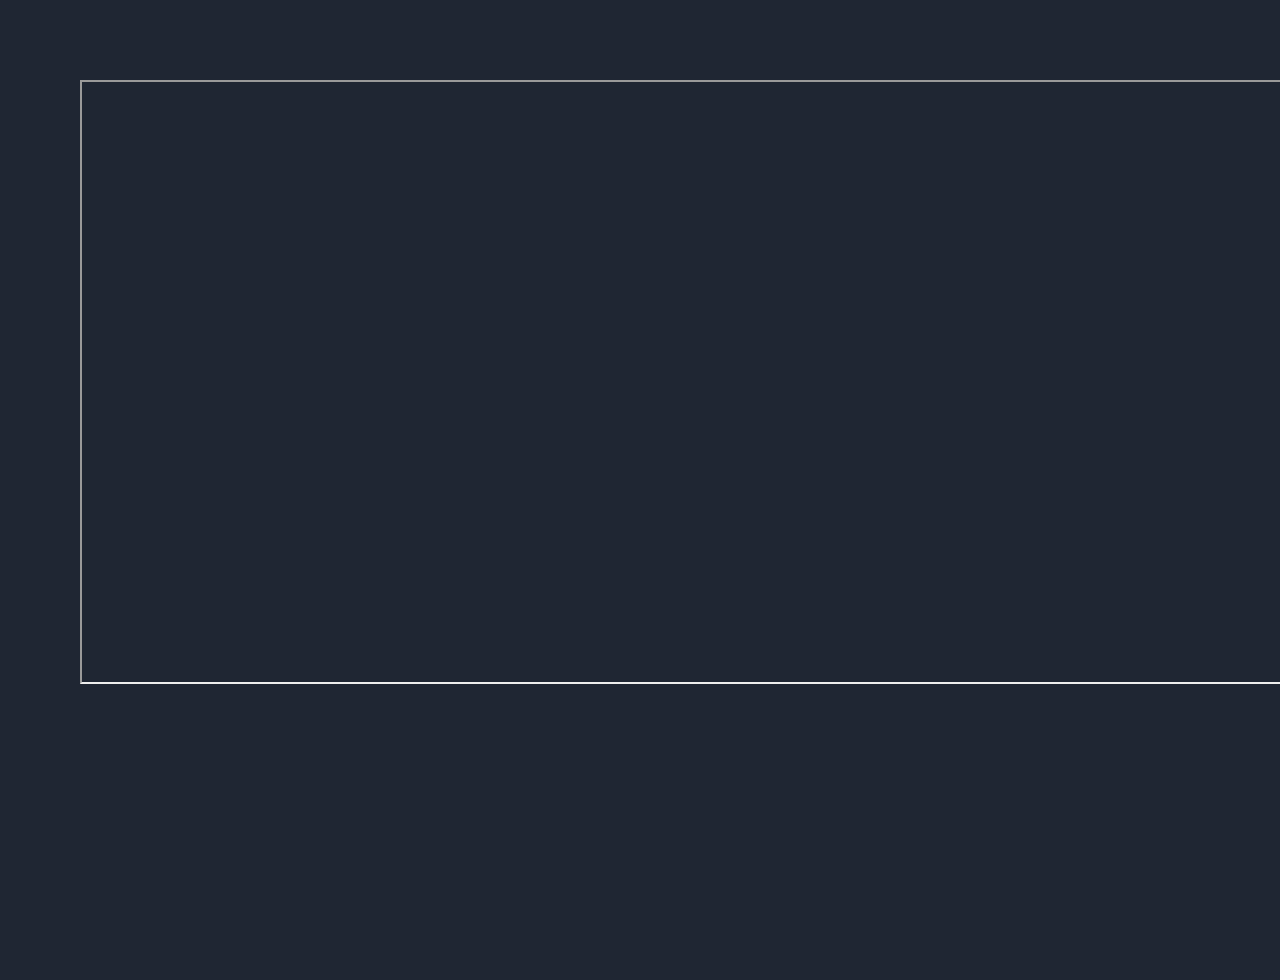
<file: hidden.html>
<!DOCTYPE html>
<html lang="en">
  <head>
    <meta charset="UTF-8">
    <meta name="viewport" content="width=device-width, initial-scale=1.0">
    <meta http-equiv="X-UA-Compatible" content="ie=edge">
    <title>My Website</title>
    <link rel="stylesheet" href="./style.css">
    <link rel="icon" href="./favicon.ico" type="image/x-icon">
  </head>

  <body>
    <main>
<iframe src="https://shades.thecerealist.repl.co/" height="600" width="1350"></iframe>
  
    </main>
  </body>
</html>
</file>
<file: style.css>
@font-face {
	font-family: 'Plus Jakarta Sans';
	src: URL('PlusJakartaSans.ttf') format('truetype');
}
body, html {
	user-select: none;
	background-color: #1F2633;
	margin: 40px;
	height: 100%;
	font-family: "Plus Jakarta Sans", Arial, Helvetica, sans-serif;
}
.alert-box {
	background-color: #DB5461;
	color: #ffffff;
	font-size: 14px;
	line-height: 23px;
	padding: 13px 16px;
	text-align:center;
	font-family: "Plus Jakarta Sans", Arial, Helvetica, sans-serif;
	border-radius: 20px;
	margin-bottom: 20px;
}
.alert-box .badge {
	background-color: #B92736;
	border-radius: 3px;
	color: #fff;
	margin-left: 4px;
	margin-right: 4px;
	padding: 3px 5px 3px 4px;
	font-weight:bold;
	text-transform: uppercase;
}

.main {
	border-radius: 20px;
	margin: 5px;
	margin-top: 20px;
	background-color: #262F40;
	padding:5px;
	padding-left: 20px;
}

.note {
	font-size: 12px;
	margin:10px;
	color: gray;
}

.menu {
	margin:20px;
	text-decoration: none;
	background-color: #364159;
	font-size: 20px;
	padding:10px;
	border-radius: 10px;
}

.bypass {
	cursor: pointer;
	margin:20px;
	text-decoration: none;
	background-color: #6960cf;
	font-size: 20px;
	padding:10px;
	border-radius: 10px;

.header {
background-image: url(“cat.jpg”);
background-position: center;
background-repeat: no-repeat;
position: relative;
background-size: cover;
}

iframe {
	aspect-ratio: 16 / 9;
	height: 100%;
	width: 100%;
}
img {
	border-radius: 30px;
	border-color: ghostwhite;
	border-style: solid;
}
hr {
	border-color: aliceblue;
	border-style: dashed;
}
b {
  color: Firebrick;
}
a {
  color: #E3E4DB;
}
h1 {
  color: #E3E4DB;
}
p {
  color: #E3E4DB;
}
li {
  list-style: square;
  color: #F8F8FF;
}
ol {
  color: ghostwhite;
}
ul {
  color: ghostwhite;
}
</file>
